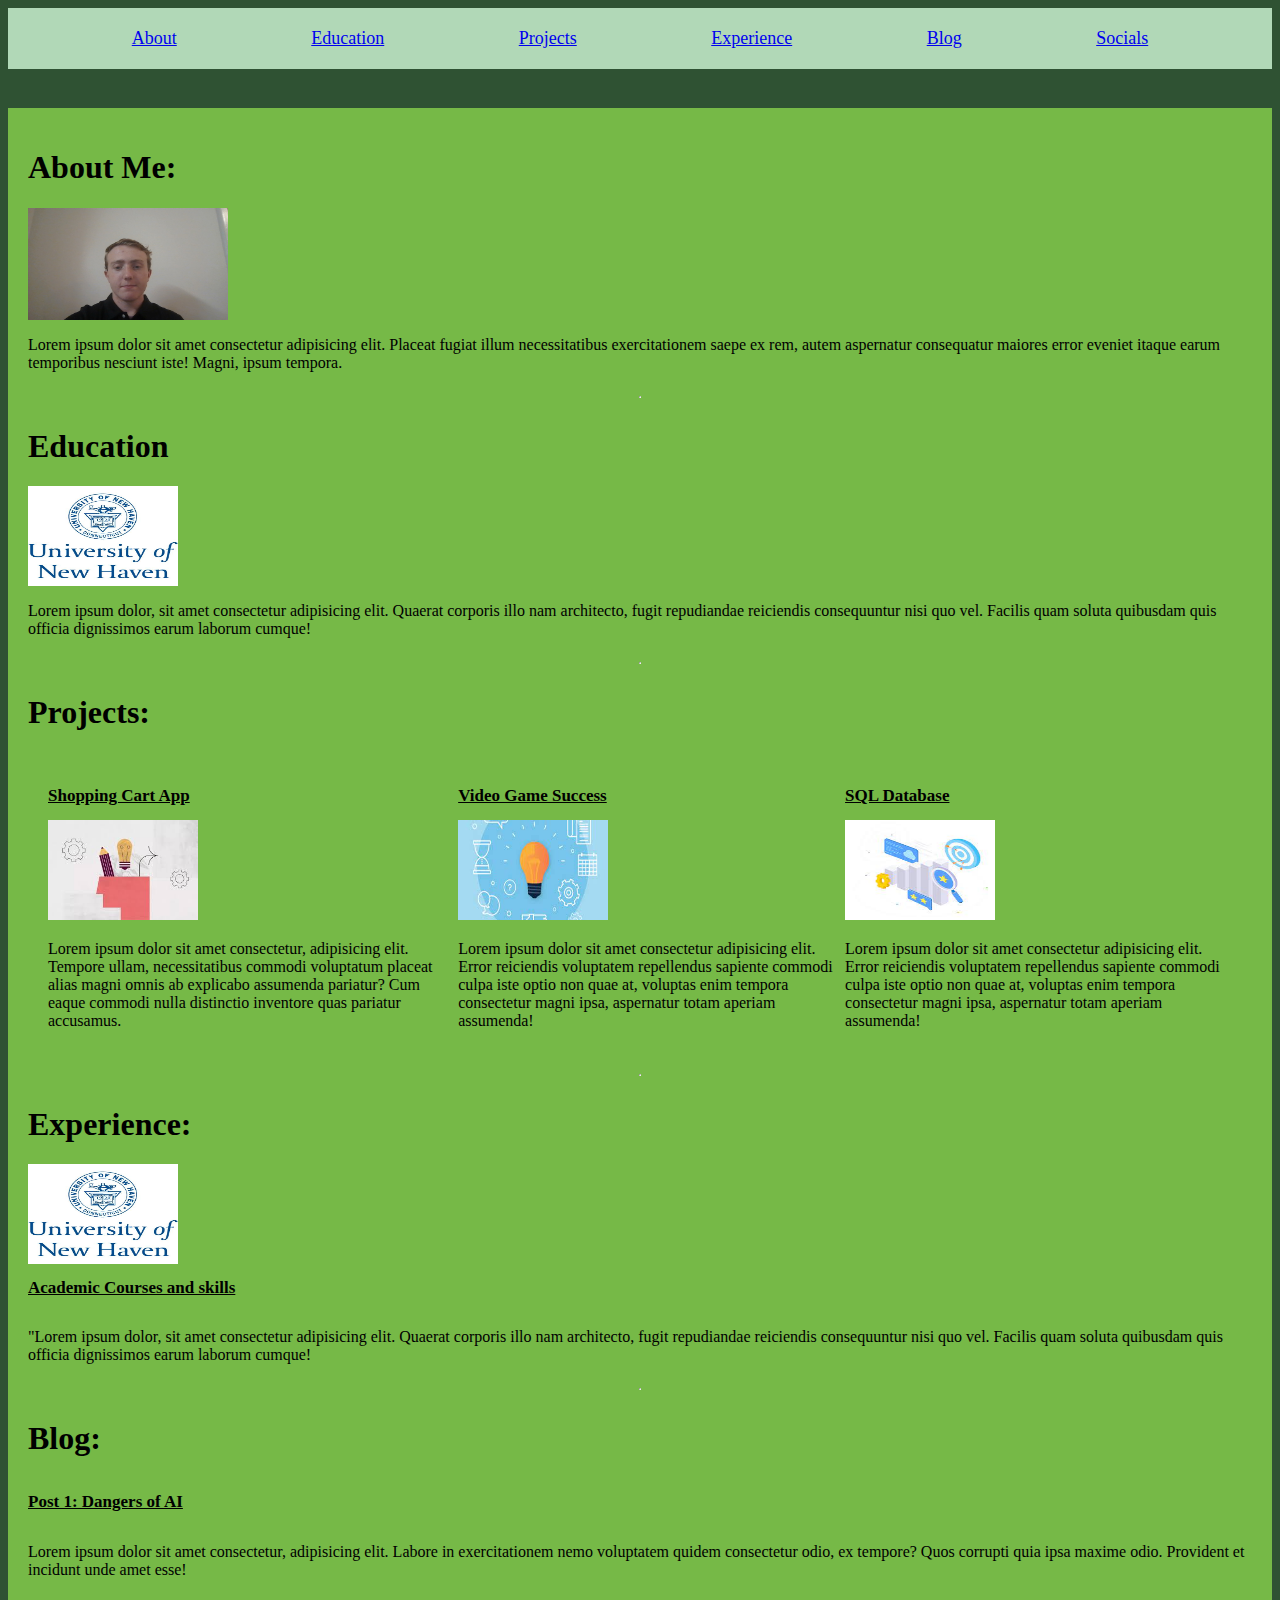
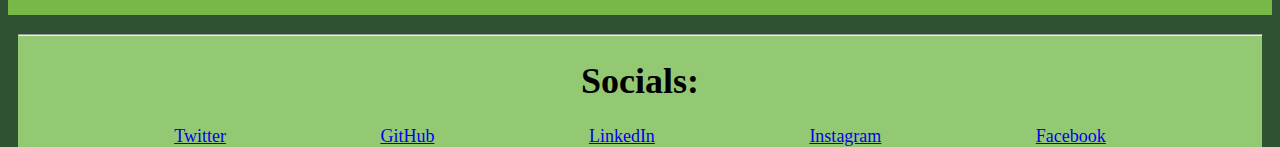
<file: index.html>
<!DOCTYPE html>
<html lang="en">
<head>
    <meta charset="UTF-8">
    <meta name="viewport" content="width=device-width, initial-scale=1.0">
    <title>Document</title>
    <link rel="stylesheet" href="style.css">
</head>

<body>

    <header>
        <nav>
            <a href="#About">About</a>
            <a href="#Education">Education</a>
            <a href="#Projects">Projects</a>
            <a href="#Experience">Experience</a>
            <a href="#Blog">Blog</a>
            <a href="#Socials">Socials </a>
        </nav>
    </header>

    <main>

        <section id="About">
            <h1>About Me: </h1>
            <img src="ProfileImage.jpg" width="200" heght="100" style="float: left; margin-right: 10px;"> 
            <p> Lorem ipsum dolor sit amet consectetur adipisicing elit. Placeat fugiat illum necessitatibus exercitationem saepe ex rem, autem aspernatur consequatur maiores error eveniet itaque earum temporibus nesciunt iste! Magni, ipsum tempora. </p>

        </section>

        <section id="Education">
            <hr>
            <h1> Education</h1> 
            <img src="UniversityLogo.jpg" width="150" height="100" style="float: left; margin-right: 10px;" >
            <p> Lorem ipsum dolor, sit amet consectetur adipisicing elit. Quaerat corporis illo nam architecto, fugit repudiandae reiciendis consequuntur nisi quo vel. Facilis quam soluta quibusdam quis officia dignissimos earum laborum cumque!</p>      
        </section>

        <section id="Projects"> 
            <hr>
            <h1> Projects: </h1>
            <section class="imgGrid">
                <section class="projImage">
                    <h2> Shopping Cart App </h2>
                    <img src="Project1.jpg" width="150" height="100">
                    <p> Lorem ipsum dolor sit amet consectetur, adipisicing elit. Tempore ullam, necessitatibus commodi voluptatum placeat alias magni omnis ab explicabo assumenda pariatur? Cum eaque commodi nulla distinctio inventore quas pariatur accusamus. </p>
                </section>
 
                <section class="projImage">
                    <h2> Video Game Success </h2>
                    <img src="Project 2.jpg" width="150" height="100">
                    <p> Lorem ipsum dolor sit amet consectetur adipisicing elit. Error reiciendis voluptatem repellendus sapiente commodi culpa iste optio non quae at, voluptas enim tempora consectetur magni ipsa, aspernatur totam aperiam assumenda!</p>
                </section>

                <section class="projImage">
                    <h2> SQL Database </h2>
                    <img src="Project3.jpg" width="150" height="100">
                    <p> Lorem ipsum dolor sit amet consectetur adipisicing elit. Error reiciendis voluptatem repellendus sapiente commodi culpa iste optio non quae at, voluptas enim tempora consectetur magni ipsa, aspernatur totam aperiam assumenda!</p>
                </section>
            </section>
        </section>

        <section id="Experience">
            <hr>
            <h1>Experience:</h1>

            <img src="UniversityLogo.jpg" width="150" height="100" style="float: left; margin-right: 100px;" >
            <h2 >Academic Courses and skills </h2> 
            <p > "Lorem ipsum dolor, sit amet consectetur adipisicing elit. Quaerat corporis illo nam architecto, fugit repudiandae reiciendis consequuntur nisi quo vel. Facilis quam soluta quibusdam quis officia dignissimos earum laborum cumque!</p>         
        

        </section>

        <section id="Blog">
            <hr>
            <h1> Blog: </h1>
            <h2 > Post 1: Dangers of AI </h2>
            <p> Lorem ipsum dolor sit amet consectetur, adipisicing elit. Labore in exercitationem nemo voluptatem quidem consectetur odio, ex tempore? Quos corrupti quia ipsa maxime odio. Provident et incidunt unde amet esse! </p>
        </section>
    </main>


    <footer>
        <section class="socials" style="background-color: #94C973;">
            <hr>
            <h1> Socials: </h1>
            <a href="#Twitter">Twitter</a>
            <a href="#GitHub">GitHub</a>
            <a href="#LinkedIn">LinkedIn</a>
            <a href="#Instagram">Instagram</a>
            <a href="#Facebook">Facebook</a>
        </section>
    </footer>

</body>
</html>
</file>
<file: style.css>
nav{
        background-color: #B1D8B7;
        text-align: center;
        padding: 20px;
        font-size: large;
        word-spacing: 130px;
    }
    
    main{
        background-color: #76B947;
        margin: 0 auto;
        padding: 20px;
        display: grid; 
        grid-template-rows: max-content; 
        grid-template-columns: auto;
    }
    
    h2{
        font-size: 17px;
        text-decoration: underline;
    }
    
    .imgGrid{
        display: flex;
        justify-content: space-between;
        align-items: center;
        padding: 20px;
    }
    
    .projImg img{
        max-width: 100%;
        height: auto;
    }
    
    footer{
        text-align: center;
        padding: 10px;
        font-size: large;
        word-spacing: 150px;
    }
    
    main > * {
        display: flex;
        flex-direction: column;
        justify-content: center;
    }
    
    body {
        background-color: #2F5233;
        display: grid;
        grid-template-rows: 100px auto 100px;
    }


    @media (max-width: 500px) { /*Adjust things for a smaller screen*/
        header {
            padding: 10px; 
        }

        .imgGrid {
            flex-wrap: wrap;
        }
    
        nav ul {
            flex-direction: column; 
        }
    
        main {
            grid-template-columns: 1fr; 
        }
    }
</file>
